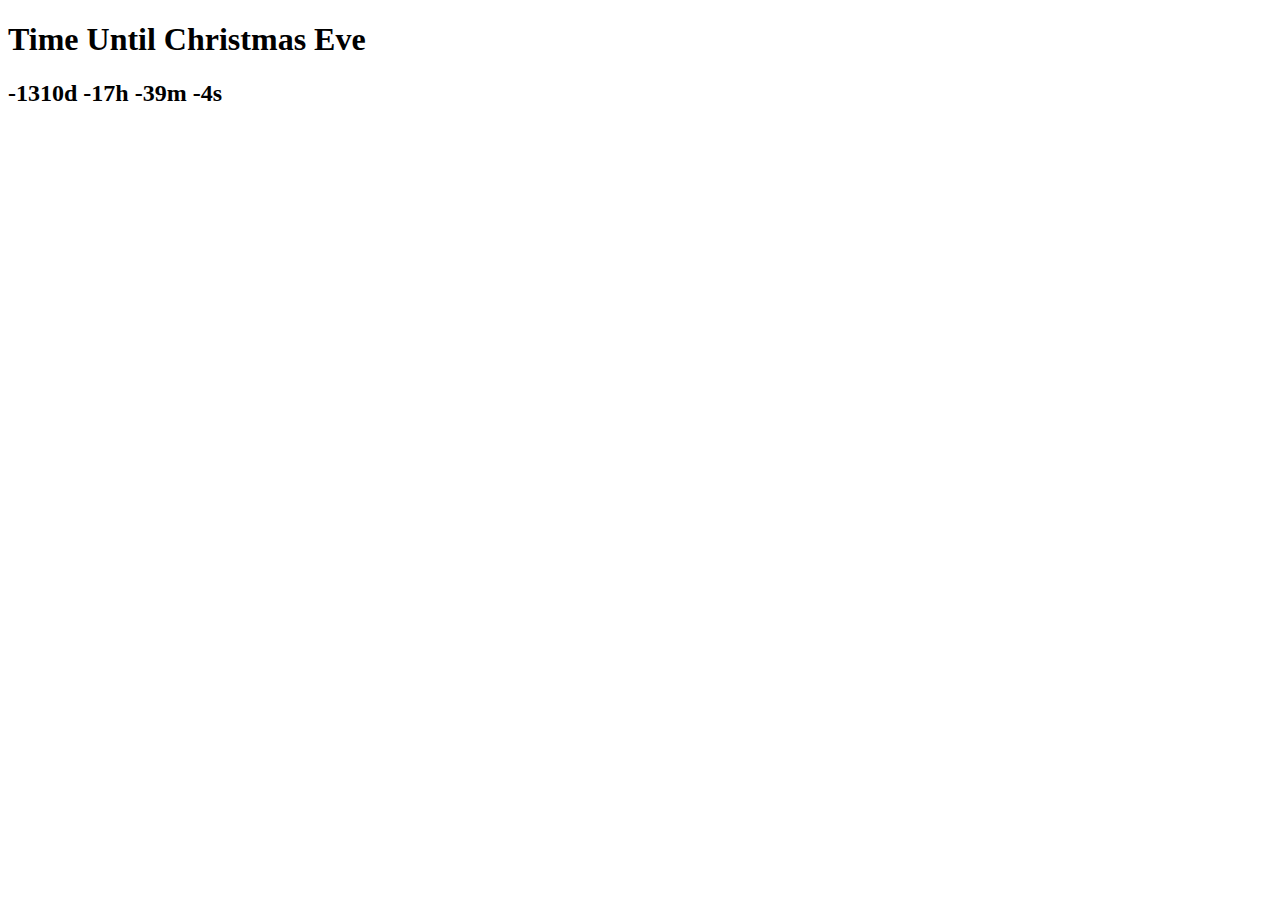
<file: Dday/index.html>
<!DOCTYPE html>
<html lang="en">
<head>
  <meta charset="UTF-8">
  <meta http-equiv="X-UA-Compatible" content="IE=edge">
  <meta name="viewport" content="width=device-width, initial-scale=1.0">
  <title>Document</title>
</head>
<body>
  <h1>Time Until Christmas Eve</h1>
  <h2 class="js-clock"></h2>
  <script src="./index.js"></script>
</body>
</html>
</file>
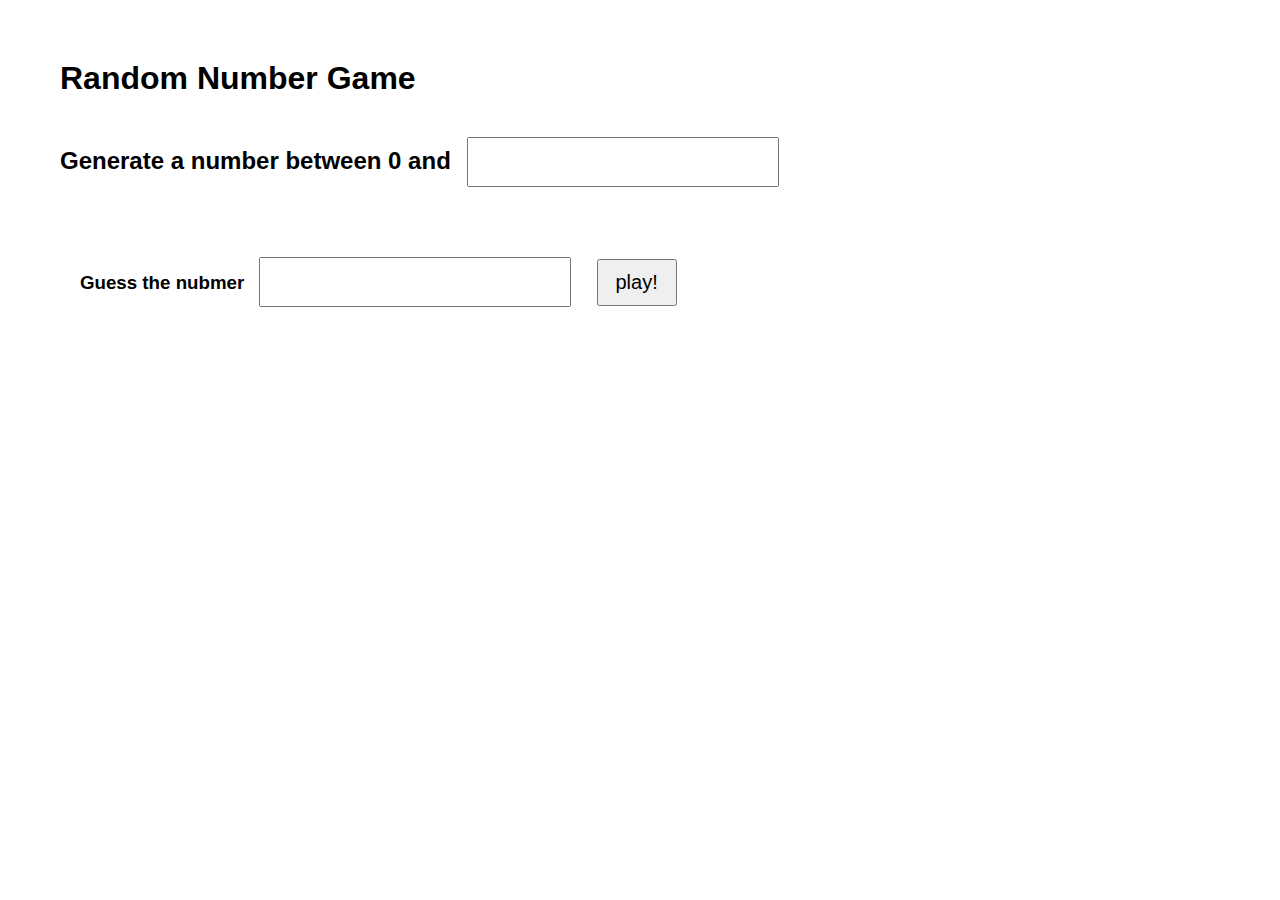
<file: RandomNumberGame/index.html>
<!DOCTYPE html>
<html lang="en">
  <head>
    <meta charset="UTF-8" />
    <meta http-equiv="X-UA-Compatible" content="IE=edge" />
    <meta name="viewport" content="width=device-width, initial-scale=1.0" />
    <title>Document</title>
    <link rel="stylesheet" href="./index.css" />
  </head>
  <body>
    <h1>Random Number Game</h1>
    <h2>
      Generate a number between 0 and
      <input id="Number1" type="number" min="0"/>
    </h2>
    <form id="guessNumber">
      <h3>
        Guess the nubmer
        <input id="Number2" type="number" min="0"/>
        <button>play!</button>
      </h3>
    </form>

    <div id="result" class="hidden">
     
    </div>

    <div id="final" class="hidden"></div>
    
    <script src="./index.js"></script>
  </body>
</html>
</file>
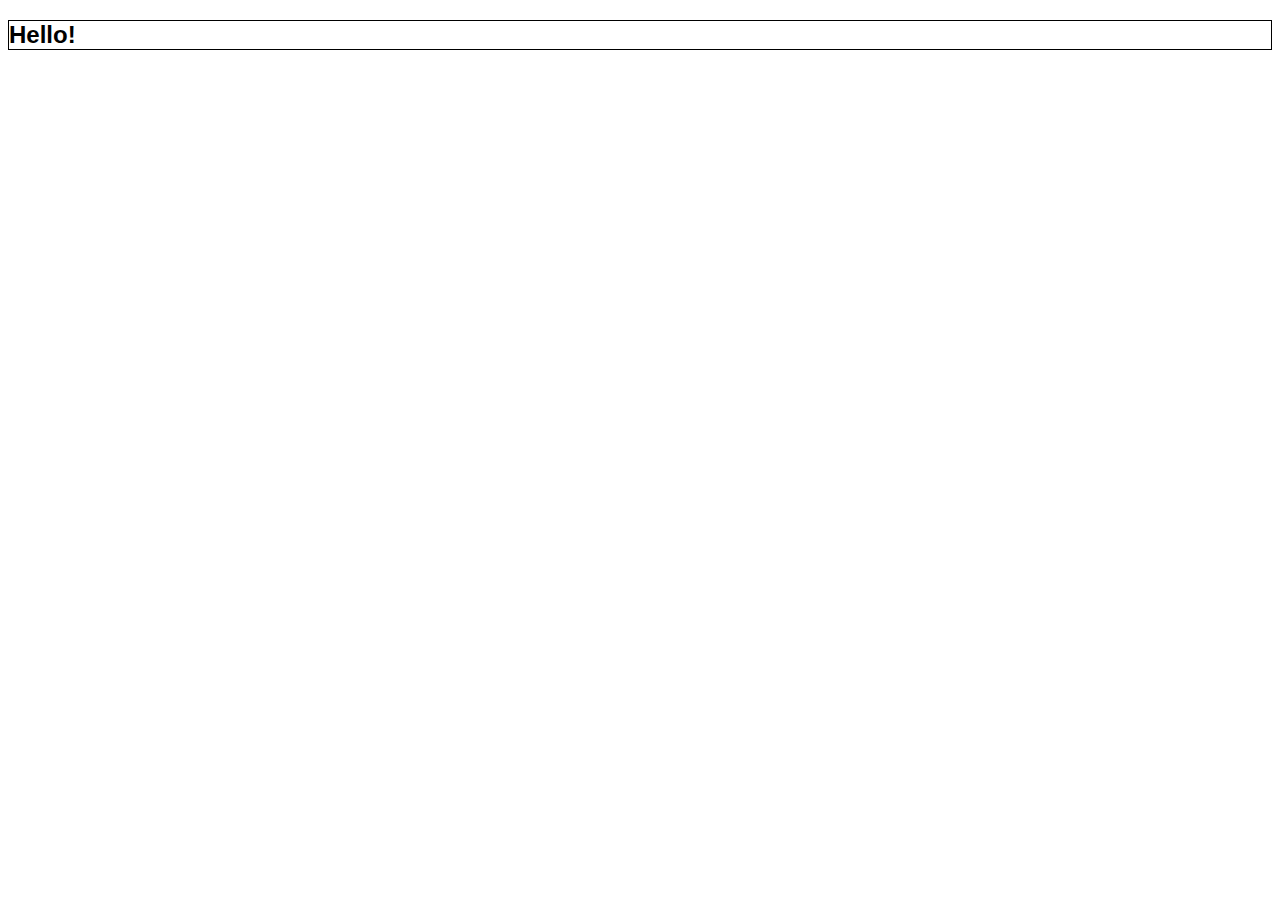
<file: superEventHandler/index.html>
<!DOCTYPE html>
<html>
  <head>
    <title>Parcel Sandbox</title>
    <meta charset="UTF-8" />
  </head>
  <link rel="stylesheet" href="./style.css">
  <body>
    <h2>Hello!</h2>
    <script src="./index.js"></script>
  </body>
</html>
</file>
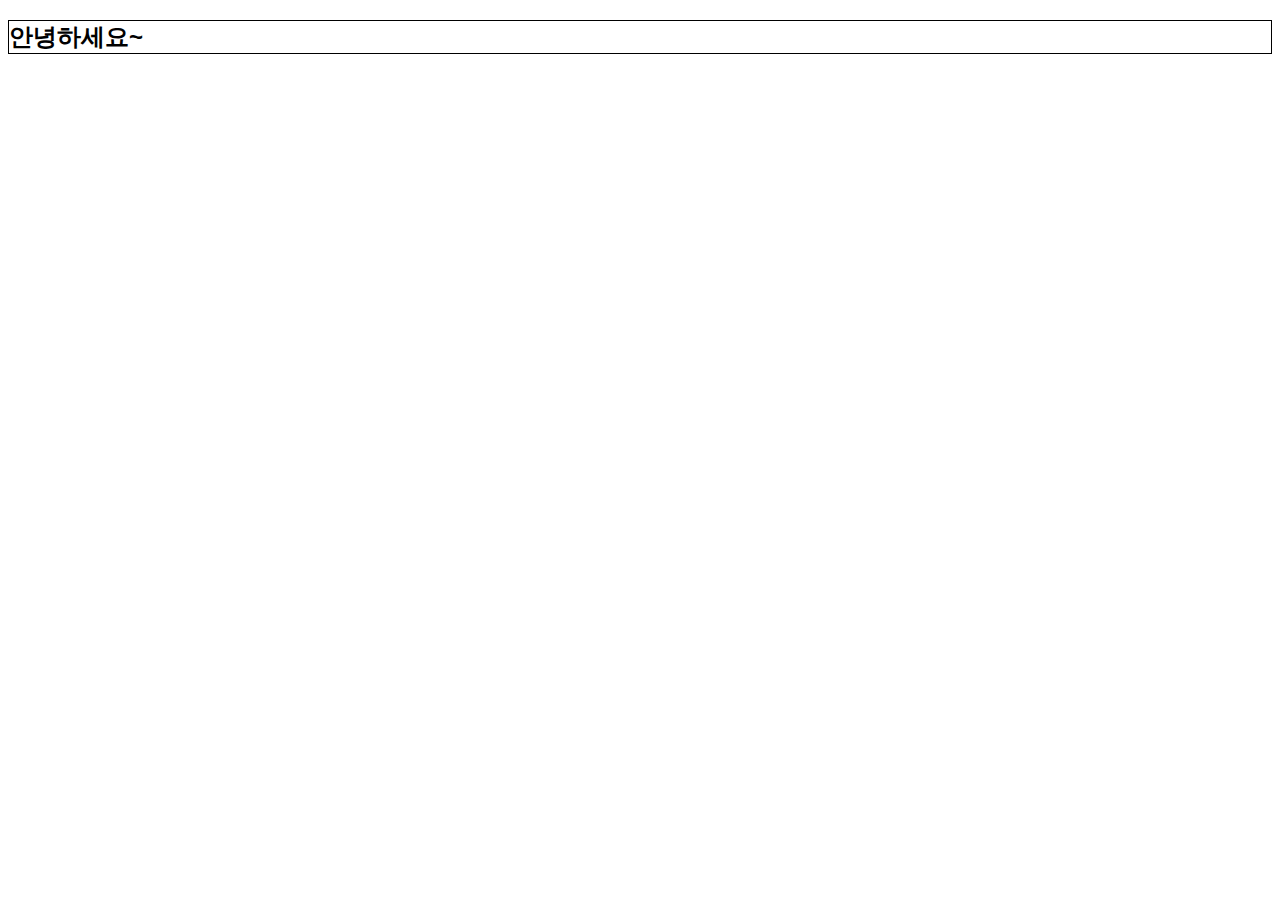
<file: superEventHandler/index copy.html>
<!DOCTYPE html>
<html lang="en">
<head>
  <meta charset="UTF-8">
  <meta http-equiv="X-UA-Compatible" content="IE=edge">
  <meta name="viewport" content="width=device-width, initial-scale=1.0">
  <title>Document</title>
  <link rel="stylesheet" href="./style.css">
</head>
<body>
  <div>
    <h2>
      안녕하세요~
    </h2>
  </div>
  <script src="./index copy.js"></script>
</body>
</html>
</file>
<file: RandomNumberGame/index.css>
* {
  margin: 10px;
  padding: 10px;
  box-sizing: border-box;
  font-family: "Oswald", sans-serif;
}

input {
  font-size: 22px;
}
.hidden {
  display: none;
}


button{
  text-align: center;
  font-size: 20px;
  width: 80px;
}
</file>
<file: superEventHandler/style.css>
body {
  font-family: sans-serif;
}

h2{
  border: 1px solid #000;
}
.click{
  background: tomato;
}
</file>
